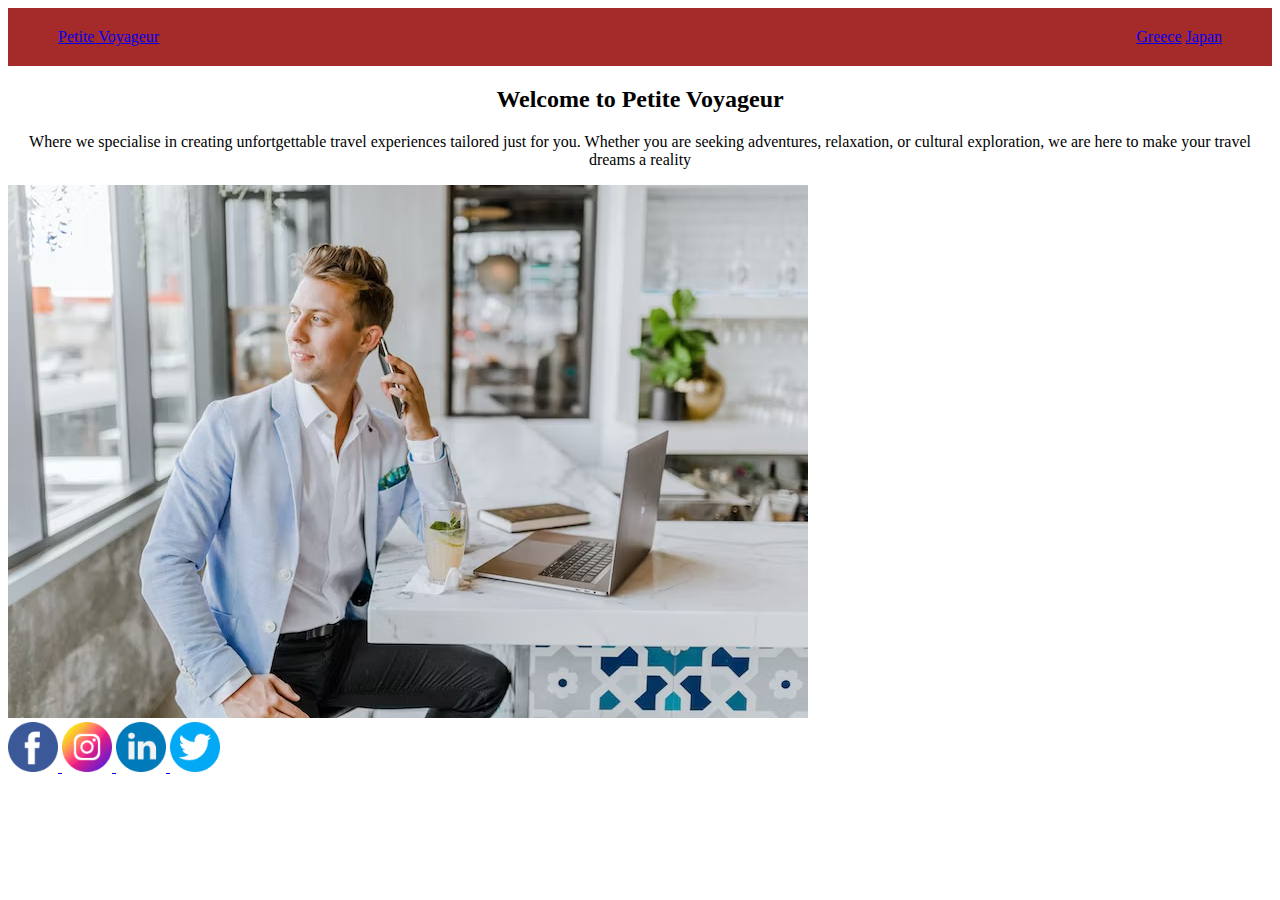
<file: index.html>
<!DOCTYPE html>
<html lang="en">
<head>
    <link rel="stylesheet" href="https://cdnjs.cloudflare.com/
    ajax/libs/font-awesome/6.5.2/css/all.min.css" integrity="sha512-SnH5WK+bZxgPHs44uWIX+LLJAJ9/2PkPKZ5QiAj6Ta86w+fsb2TkcmfRyVX3pBnMFcV7oQPJkl9QevSCWr3W6A==" crossorigin="anonymous" referrerpolicy="no-referrer" />
    
    <meta charset="UTF-8">
    <meta name="viewport" content="width=device-width, initial-scale=1.0">
    <title>Document</title>
    <link rel="stylesheet" href="style.css">
</head> 

<body>
    <div id="navbar">
        <a href="./index.html">Petite Voyageur</a>
        <div>
            <a href="./greece.html">Greece</a>
            <a href="./Japan.html">Japan</a>
        </div>
        
        
    </div>
            <h2 class="logo">Welcome to Petite Voyageur</h2>
        
    <p>
         Where we specialise in creating unfortgettable travel experiences tailored just for you. Whether you are seeking 
        adventures, relaxation, or cultural exploration, we are here to make your travel dreams a reality 
    </p>
    <img src="./Travel agency Images/travel_agency.jpeg" alt="">

    
    <div class="">
        <a  target="_blank" href="https://www.facebook.com"><img class="socialicons" src="./Travel agency Images/facebook.png" alt="">     </a>
        <a target="_blank" href=" https://www.instagram.com/"><img class="socialicons"src="./Travel agency Images/instagram.png" alt="">     </a>
        <a target="_blank" href=" https://gb.linkedin.com/ "><img class="socialicons"src="./Travel agency Images/linkedin.png" alt="">     </a>
        <a target="_blank" href=" https://twitter.com/?lang=en-gb"><img class="socialicons" src="./Travel agency Images/twitter.png"  alt=""> </a>
        
    </div>
    
</body>
</html>
</file>
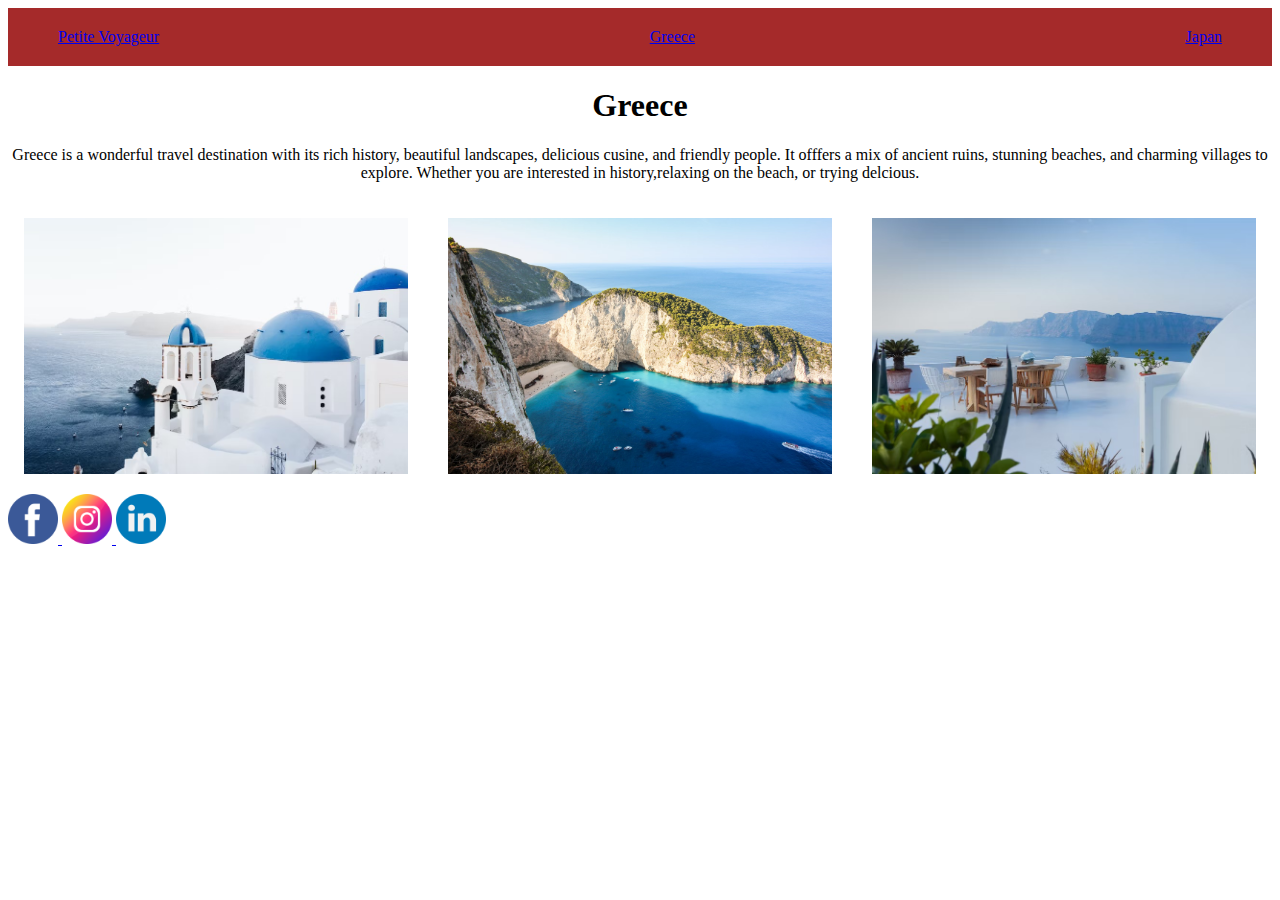
<file: greece.html>
<!DOCTYPE html>
<html lang="en">
<head>
    <meta charset="UTF-8">
    <meta name="viewport" content="width=device-width, initial-scale=1.0">
    <title>Document</title>
    <link rel="stylesheet" href="style.css">
</head>
<body>
    <div id="navbar">
        <a href="./index.html">Petite Voyageur</a>
        <a href="./greece.html">Greece</a>
        <a href="./Japan.html">Japan</a>
    </div>
<h1>Greece</h1>


<p> 
    Greece is a wonderful travel destination with its rich history, beautiful landscapes, delicious cusine, and friendly people.
It offfers a mix of ancient ruins, stunning beaches, and charming villages to explore. Whether you are interested in history,relaxing on the beach,
or trying delcious. 

</p>
<div id="images-section">
    <img src="./Travel agency Images/greece_1.jpeg" alt="">
    <img src="./Travel agency Images/greece_4.jpeg" alt="">
    <img src="./Travel agency Images/greece_3.jpeg" alt="">
</div>


<div class="">
    <a  target="_blank" href="https://www.facebook.com"><img class="socialicons" src="./Travel agency Images/facebook.png" alt="">     </a>
    <a target="_blank" href=" https://www.instagram.com/"><img class="socialicons"src="./Travel agency Images/instagram.png" alt="">     </a>
    <a target="_blank" href=" https://gb.linkedin.com/ "><img class="socialicons"src="./Travel agency Images/linkedin.png" alt="">     </a>

    
</div>

</body>
</html>
</file>
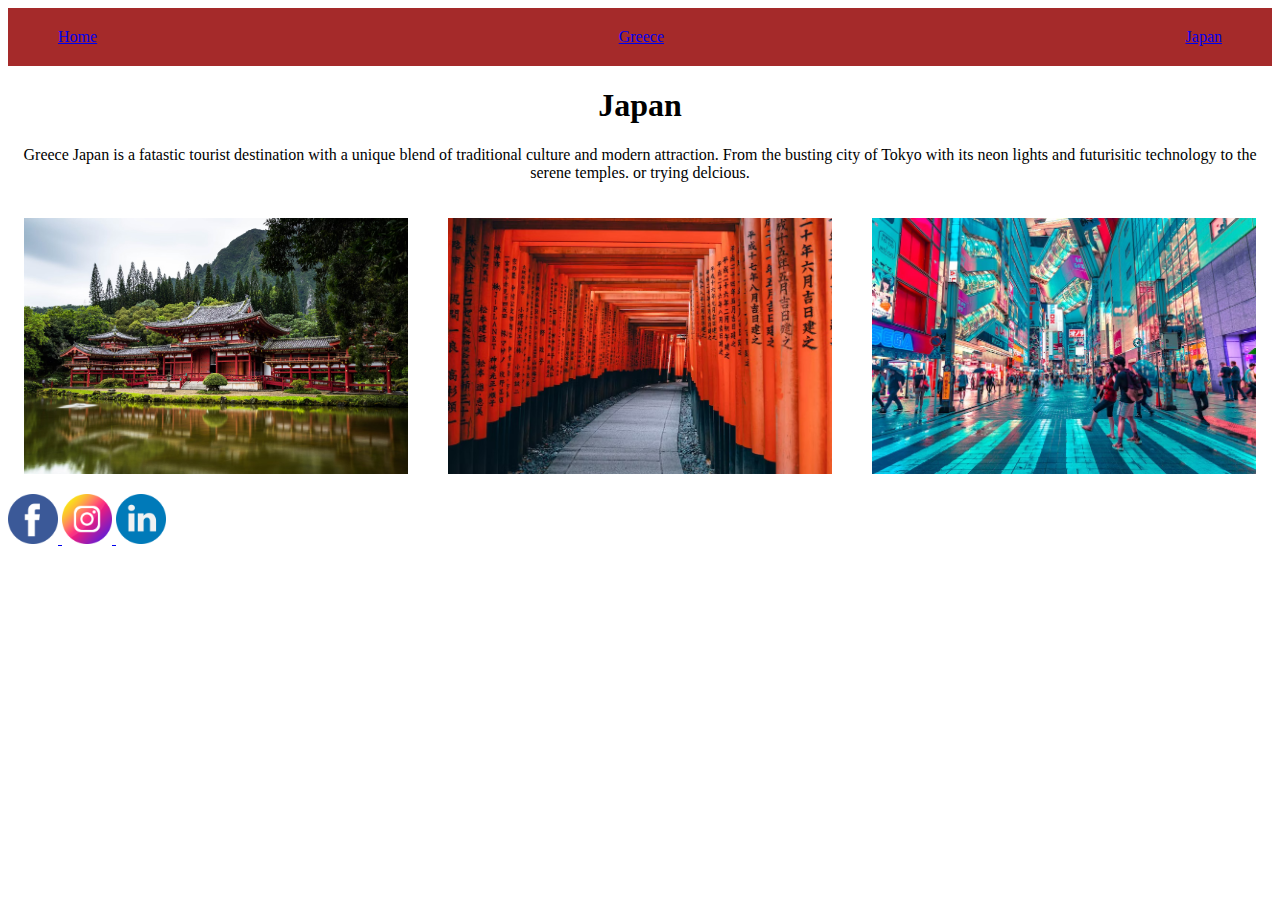
<file: Japan.html>
<!DOCTYPE html>
<html lang="en">
<head>
    <meta charset="UTF-8">
    <meta name="viewport" content="width=device-width, initial-scale=1.0">
    <title>Document</title>
    <link rel="stylesheet" href="style.css">
</head>
<body>
    
    <div id="navbar">
        <a href="./index.html">Home</a>
        <a href="./greece.html">Greece</a>
        <a href="./Japan.html">Japan</a>
    </div>
    <h1>Japan</h1>

    <p> 
        Greece Japan is a fatastic tourist destination with a unique blend of traditional culture and modern attraction.
        From the busting city of Tokyo with its neon lights and futurisitic technology to the serene temples.
    or trying delcious. 
    

<div id="images-">
    </p>
<div id="images-section">
    <img src="./Travel agency Images/japan_4.jpeg" alt="">
<img src="./Travel agency Images/japan_3.jpeg" alt="">

<img src="./Travel agency Images/japan_2.jpeg" alt="">
</div>


<div class="">
    <a  target="_blank" href="https://www.facebook.com"><img class="socialicons" src="./Travel agency Images/facebook.png" alt="">     </a>
    <a target="_blank" href=" https://www.instagram.com/"><img class="socialicons"src="./Travel agency Images/instagram.png" alt="">     </a>
    <a target="_blank" href=" https://gb.linkedin.com/ "><img class="socialicons"src="./Travel agency Images/linkedin.png" alt="">     </a>

    
</div>
</body>
</html>
</file>
<file: style.css>
jd


.main{
    width: 100;
    background-color: rgb(101, 237, 192);
    background-position: center;
    background-size: cover;
    height: 100vh;
}


.socialicons{
    width: 50px;}

    #navbar{
        background-color: brown;
        display: flex;
        justify-content: space-between;
        padding: 20px 50px;
    }
#images-section{
    display:flex;
    justify-content: center


}
#images-section img{
    width: 30vw;
    margin: 20px;
}
#images-medium img{
    width: 10vw;
    margin: 20px;

}
h2,p,h1{
    text-align: center;
}
</file>
